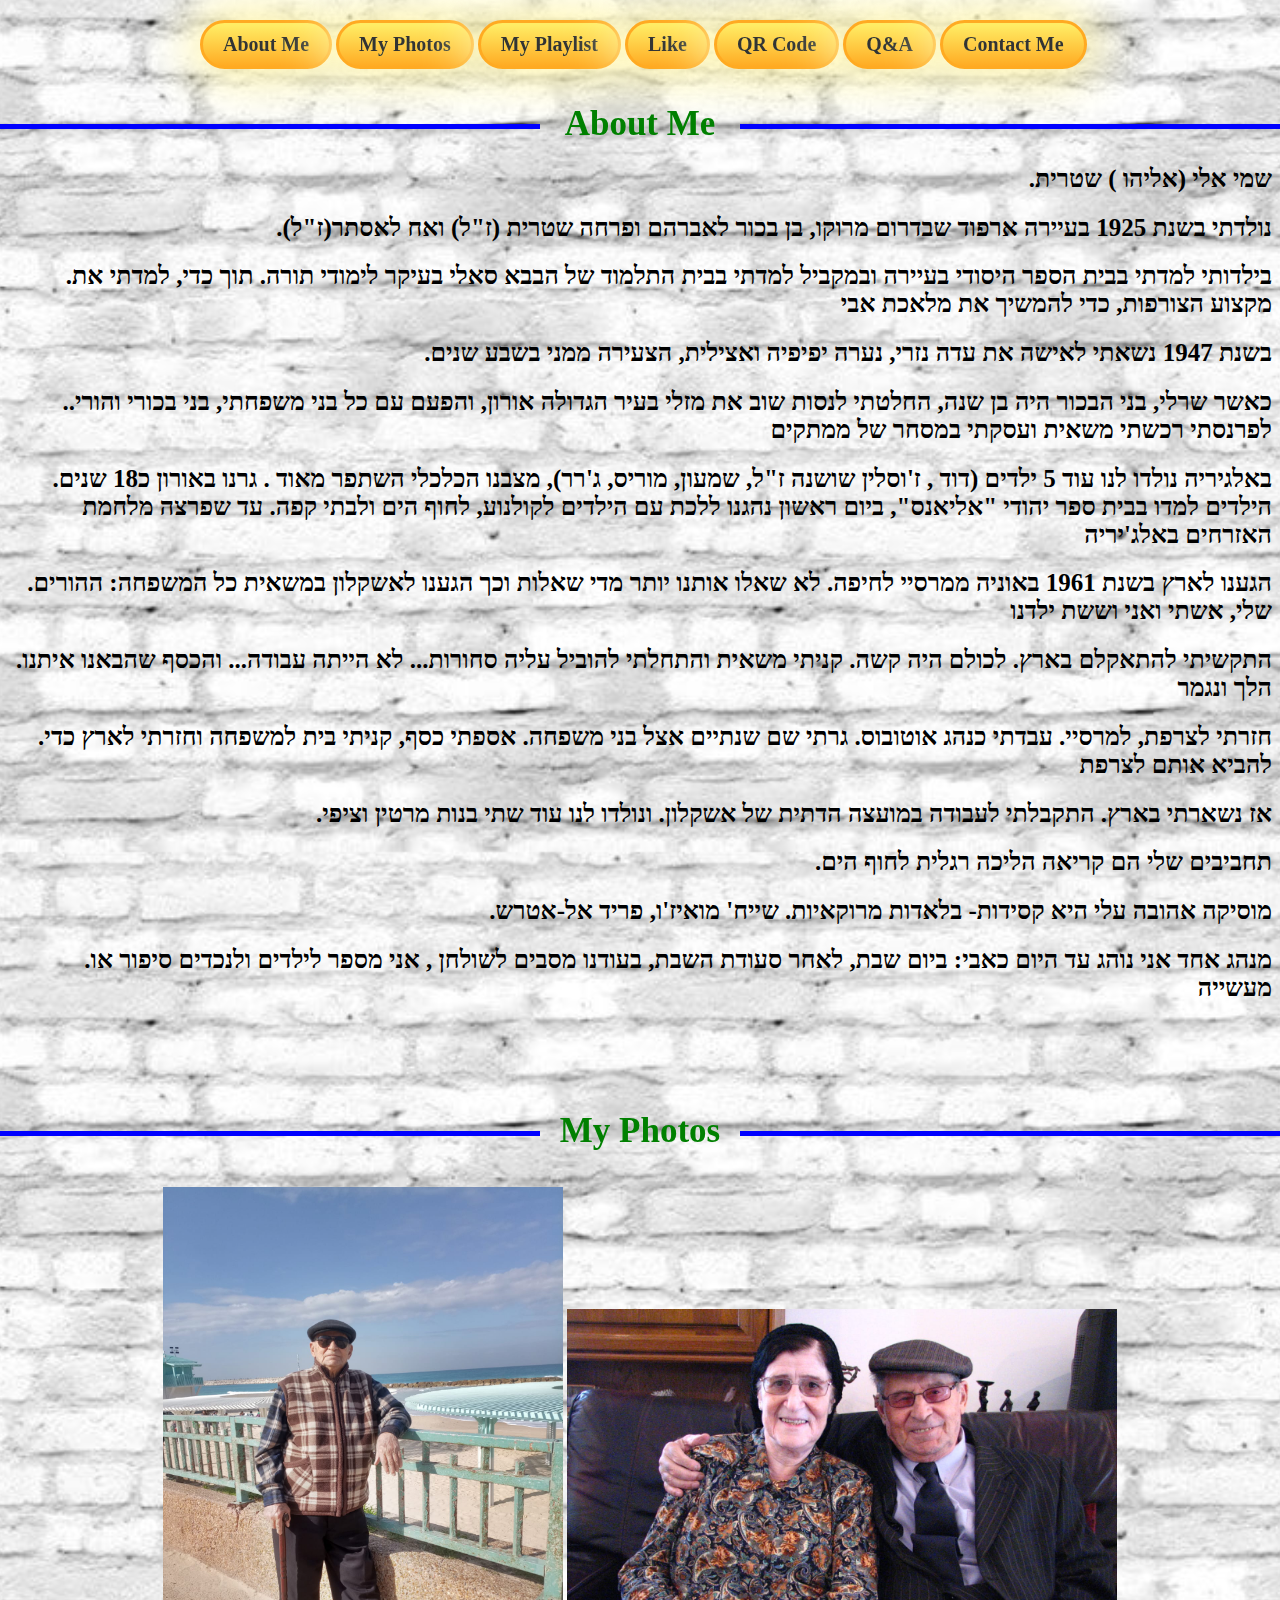
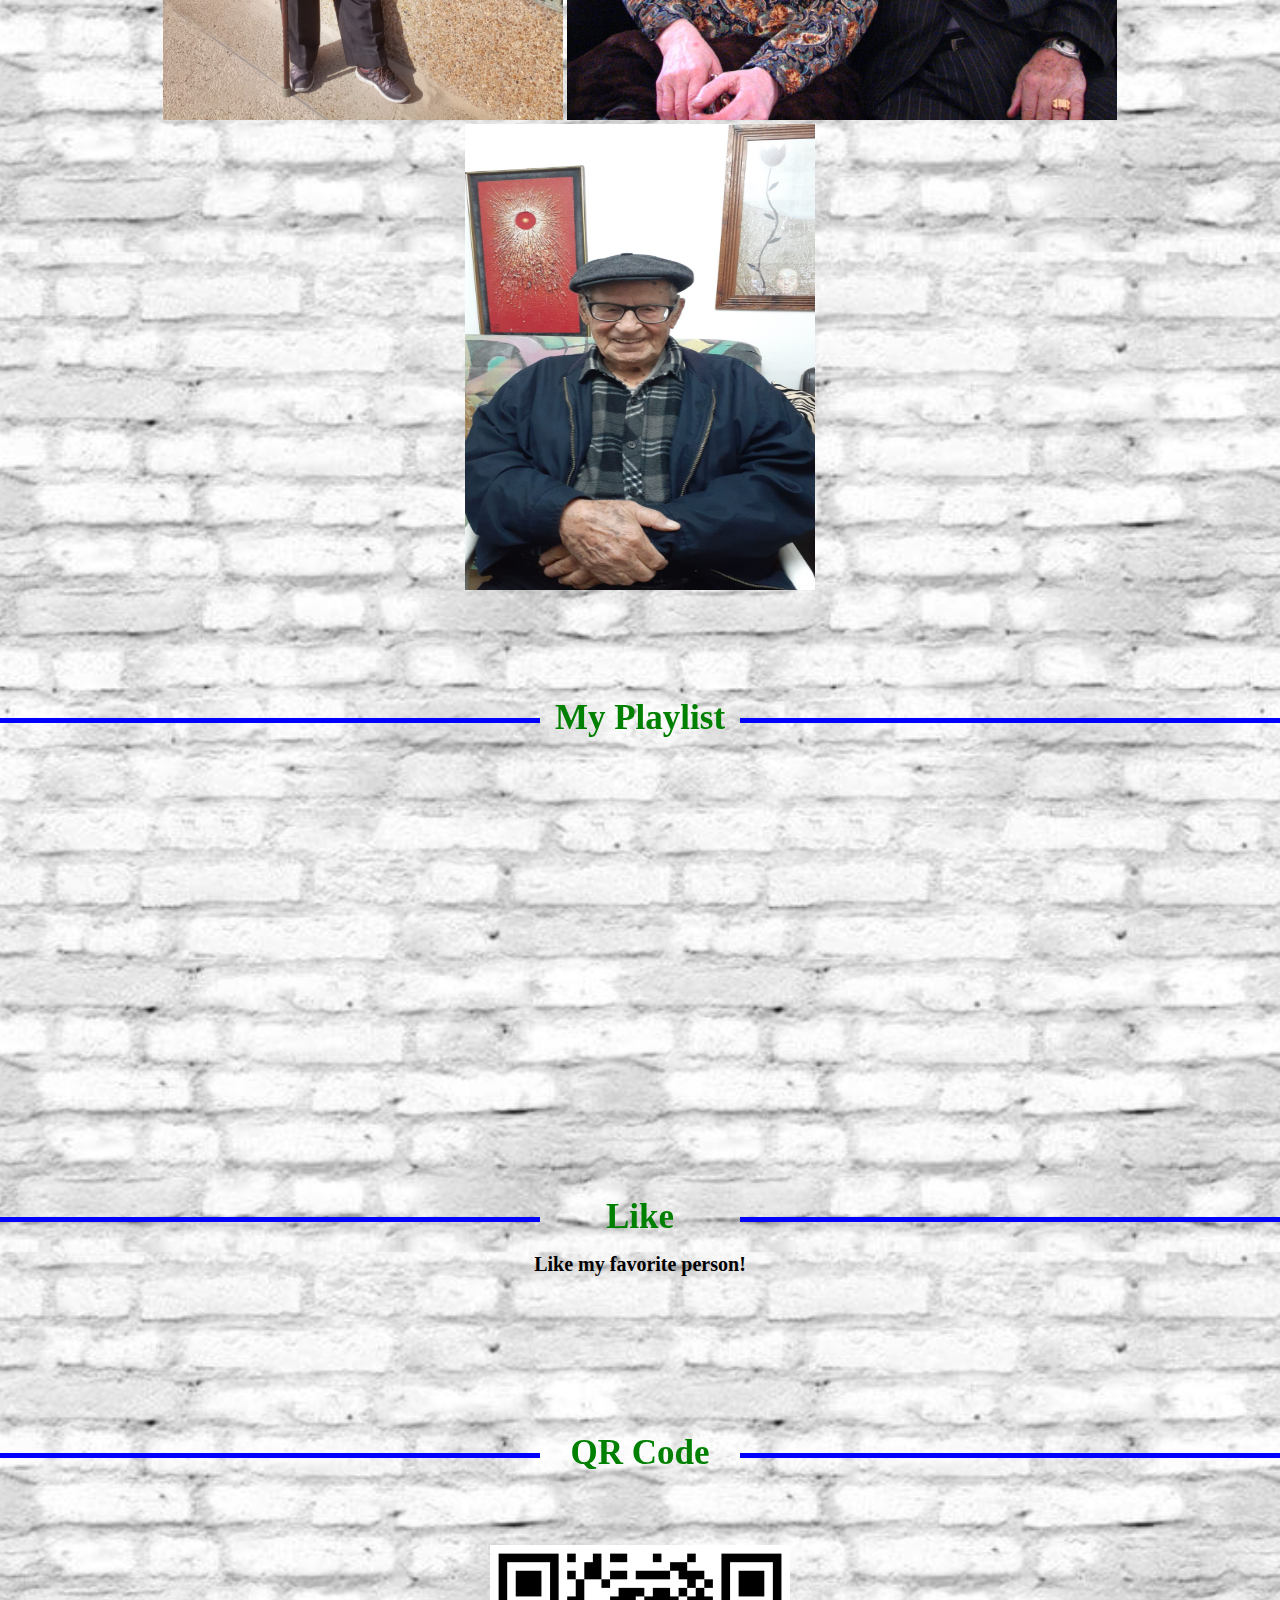
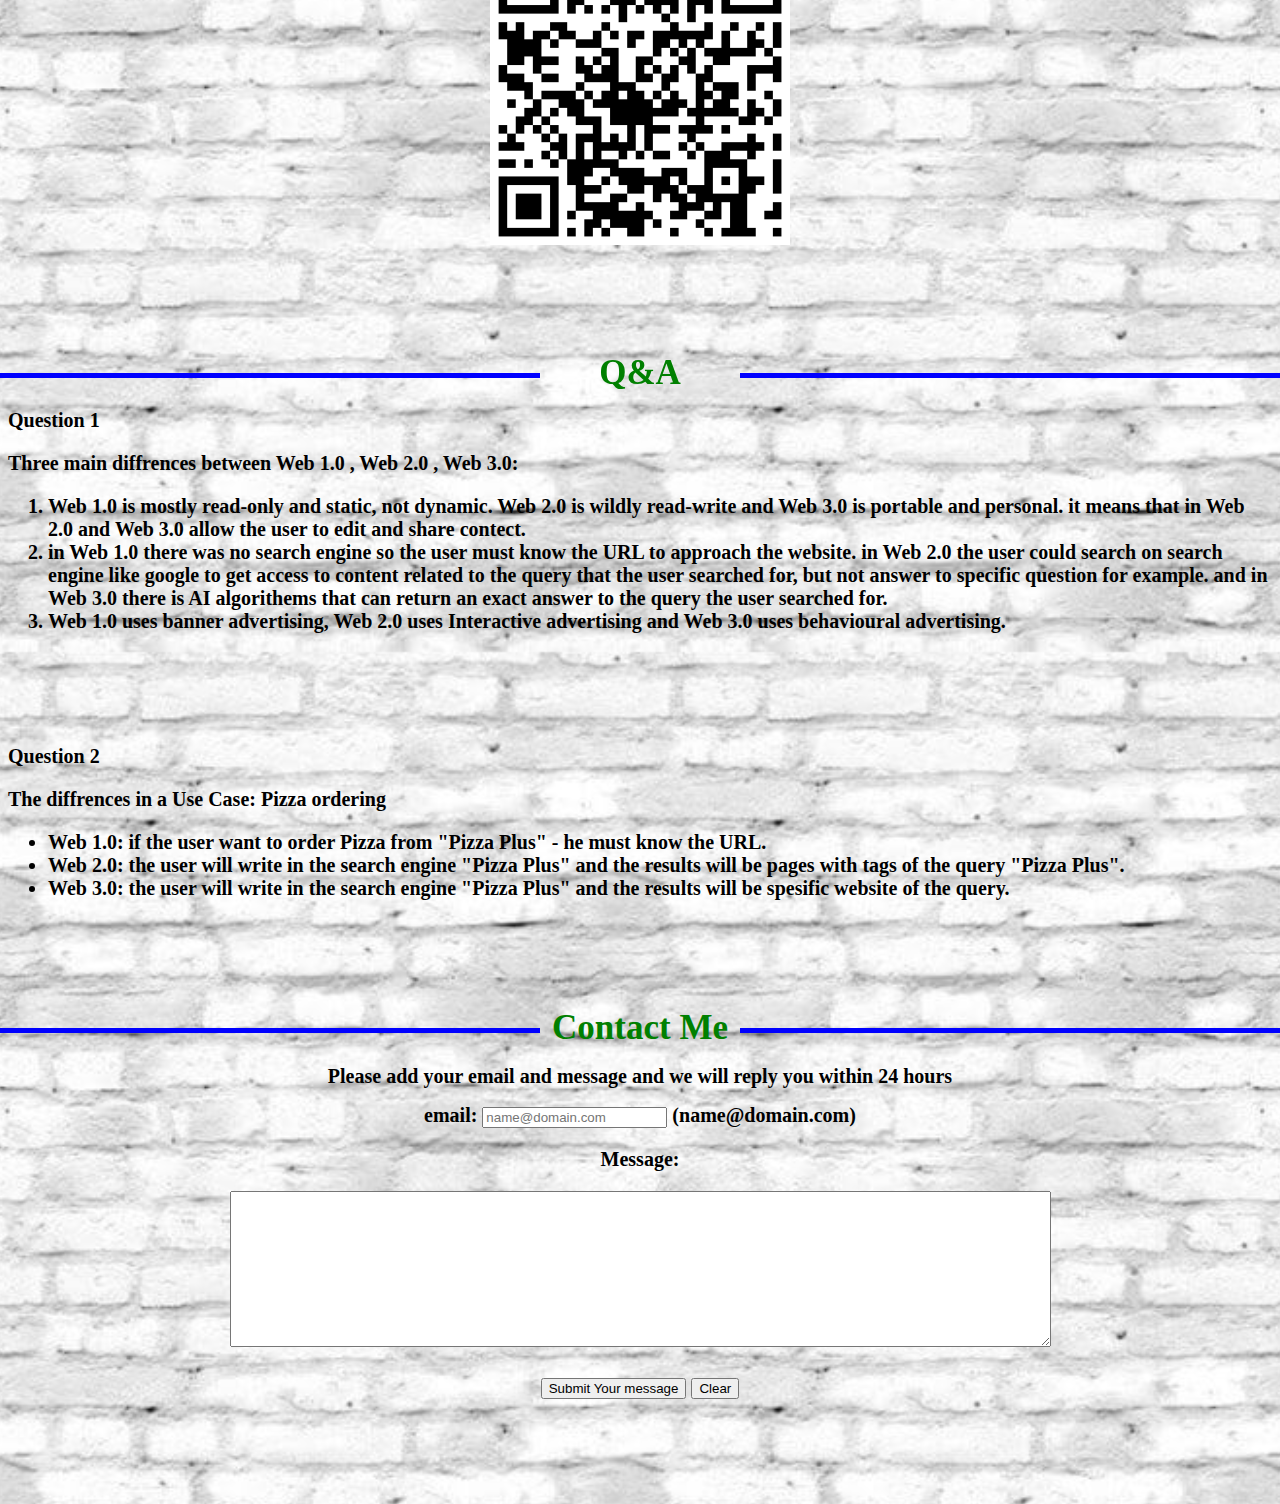
<file: Assinment1.html>
<!DOCTYPE html>
<HTML>
    <head>
        <link rel="stylesheet" type="text/css"  href="style.css" /> 
        <div id="fb-root"></div>
        <script async defer crossorigin="anonymous" src="https://connect.facebook.net/he_IL/sdk.js#xfbml=1&version=v10.0" nonce="WFZuLuZc"></script>
        <script src="https://cdn.tiny.cloud/1/flu9sy0dtwbxgguzgbkgj4dtdaz7h1m4hcu6xgds4tmdht7y/tinymce/5/tinymce.min.js" referrerpolicy="origin"></script>
        <script>
            tinymce.init({
              selector: "#emoji",
              plugins: "emoticons",
              toolbar: "emoticons",
              toolbar_location: "bottom",
              menubar: false
            });
          </script>
    
    
    </head> 
    <body>
            <topline>
                <a href="#inlink1" class="buttom">About Me</a>
                <a href="#inlink2" class="buttom">My Photos</a>
                <a href="#inlink3" class="buttom">My Playlist</a>
                <a href="#inlink4" class="buttom">Like</a>
                <a href="#inlink5" class="buttom">QR Code</a>
                <a href="#inlink6" class="buttom">Q&A</a>
                <a href="#inlink7" class="buttom">Contact Me</a>
          </topline>
          
        <p align="center">
            <a name="inlink1"></a>
            <br></br>
            <br></br>
            <h1>About Me</h1>
            <h2 class="c">.שמי אלי (אליהו )  שטרית</h2>
            <h2 class="c"> .נולדתי בשנת 1925 בעיירה ארפוד שבדרום מרוקו, בן בכור לאברהם ופרחה שטרית (ז"ל) ואח לאסתר(ז"ל) </h2>
            <h2 class="c"> .בילדותי  למדתי  בבית הספר היסודי בעיירה ובמקביל  למדתי בבית התלמוד של הבבא סאלי בעיקר לימודי תורה. תוך כדי, למדתי את מקצוע הצורפות, כדי להמשיך את מלאכת אבי </h2>
            <h2 class="c"> .בשנת 1947  נשאתי  לאישה את עדה נזרי, נערה יפיפיה ואצילית, הצעירה ממני  בשבע שנים </h2>
            <h2 class="c"> .כאשר שרלי, בני הבכור היה בן שנה, החלטתי  לנסות שוב את מזלי  בעיר הגדולה אורון, והפעם עם כל בני משפחתי, בני בכורי והורי.  לפרנסתי רכשתי משאית ועסקתי במסחר של ממתקים </h2>
            <h2 class="c"> .באלגיריה נולדו לנו עוד 5 ילדים (דוד , ז'וסלין שושנה ז"ל, שמעון, מוריס, ג'רר), מצבנו הכלכלי השתפר מאוד . גרנו באורון כ18 שנים הילדים למדו בבית ספר יהודי "אליאנס", ביום ראשון נהגנו ללכת עם הילדים לקולנוע, לחוף הים ולבתי קפה.  עד שפרצה מלחמת האזרחים באלג'יריה </h2>
            <h2 class="c"> .הגענו לארץ בשנת 1961 באוניה ממרסיי לחיפה. לא שאלו אותנו יותר מדי שאלות וכך הגענו לאשקלון במשאית כל המשפחה: ההורים שלי, אשתי ואני וששת ילדנו </h2>
            <h2 class="c"> .התקשיתי להתאקלם בארץ. לכולם היה קשה. קניתי משאית והתחלתי להוביל עליה סחורות... לא הייתה עבודה... והכסף שהבאנו איתנו הלך ונגמר </h2>
            <h2 class="c"> .חזרתי לצרפת, למרסיי. עבדתי כנהג אוטובוס. גרתי שם שנתיים אצל בני משפחה. אספתי כסף, קניתי בית למשפחה וחזרתי לארץ כדי להביא אותם לצרפת </h2>
            <h2 class="c"> .אז נשארתי בארץ. התקבלתי לעבודה במועצה הדתית של אשקלון. ונולדו לנו עוד שתי בנות מרטין וציפי  </h2>
            <h2 class="c"> .תחביבים שלי הם קריאה הליכה רגלית לחוף הים </h2>
            <h2 class="c"> .מוסיקה אהובה עלי היא קסידות- בלאדות מרוקאיות. שייח' מואיז'ו, פריד אל-אטרש </h2>
            <h2 class="c"> .מנהג אחד אני נוהג עד היום כאבי: ביום שבת, לאחר סעודת השבת, בעודנו מסבים לשולחן , אני מספר לילדים ולנכדים סיפור או מעשייה </h2>

        </p>

        <p align="center">
            <a name="inlink2"></a>
            <br></br>
            <br></br>
            <h1>My Photos</h1>
            <br></br>
            <center>
            <img src=img1.jpeg width=400 height=533 />
            <img src=img3.jpeg width=550 height=411 />
            <img src=img5.jpeg width=350 height=466 />
        </center>
        </p>

        <p align="center">
            <a name="inlink3"></a>
            <br></br>
            <br></br>
            <h1>My Playlist</h1>
            <br></br>
            <center><iframe width="560" height="315" src="https://www.youtube.com/embed/7TXiActNgsE" 
                frameborder="0" allow="accelerometer; autoplay; clipboard-write; encrypted-media; gyroscope; picture-in-picture" 
                allowfullscreen></iframe>
            </center>
        </p>

        <p align="center">
            <a name="inlink4"></a>
            <br></br>
            <br></br>
            <h1>Like</h1>  
            <h2 class="b">Like my favorite person!</h2>
            <br></br>
            <center>
                <div class="fb-like" data-href="https://www.facebook.com/Netanyahu" data-width="
                " data-layout="button_count" data-action="like" data-size="large" data-share="false"></div>      
            </center>
        </p>

        <p align="center">
            <a name="inlink5"></a>
            <br></br>
            <br></br>
            <h1>QR Code</h1>
            <br></br>
            <br></br>
            <center>
                <img src=qrcode.jpg width=300 height=300 />
            </center>
        </p>

        <p align="center">
            <a name="inlink6"></a>
            <br></br>
            <br></br>
            <h1>Q&A</h1>
            <h2 class="a">
                <b>Question 1</b>
                <p>Three main diffrences between Web 1.0 , Web 2.0 , Web 3.0:</p>
                <ol type=1>
                    <li>Web 1.0 is mostly read-only and static, not dynamic. Web 2.0 is wildly read-write and Web 3.0 is portable and personal. it means that in Web 2.0 and Web 3.0 allow the user to edit and share contect.</li>
                    <li>in Web 1.0 there was no search engine so the user must know the URL to approach the website. in Web 2.0 the user could search on search engine like google to get access to content related to the query that
                        the user searched for, but not answer to specific question for example. and in Web 3.0 there is AI algorithems that can return an exact answer to the query the user searched for.</li>
                    <li>Web 1.0 uses banner advertising, Web 2.0 uses Interactive advertising and Web 3.0 uses behavioural advertising.</li>
                    <br></br>
                    <br></br>
                </ol>

                <b>Question 2</b>
                <p>The diffrences in a Use Case: Pizza ordering</p>
                <ul>
                    <li>Web 1.0: if the user want to order Pizza from "Pizza Plus" - he must know the URL.</li>
                    <li>Web 2.0: the user will write in the search engine "Pizza Plus" and the results will be pages with tags of the query "Pizza Plus".</li>
                    <li>Web 3.0: the user will write in the search engine "Pizza Plus" and the results will be spesific website of the query.</li>
                </ul>

            </h2>
        </p>

        <p align="center">
            <a name="inlink7"></a>
            <br></br>
            <br></br>
            <h1>Contact Me</h1>
            <h2 class="b">Please add your email and message and we will reply you within 24 hours</h2>

            <form action="mailto:ohadshr@post.bgu.ac.il" method="post" enctype="text/plain">
                <h2 class="b">
                    <label>email:
                    <input type = "email" placeholder = "name@domain.com" 
                        required /> (name@domain.com)
                    </label>
                    <p>Message: </p>
                        <textarea id = "emoji" name = "comments" rows = "10" cols = "100"></textarea>
                <br></br>
                <input type = "submit" value = "Submit Your message"> 
                <input type = "reset" value = "Clear">
                </h2>
                <br></br>
                <br></br>
            </form>
        </p>

    </body>
</HTML>
</file>
<file: style.css>
body{
	background-image: url("background.jpg");
	background-position: center;
	background-repeat: repeat;
	background-size: 1400px 1000px;
}




.buttom {
	box-shadow: 0px 0px 50px 12px #fff6af;
	background:linear-gradient(to bottom, #ffec64 5%, #ffab23 100%);
	background-color:#ffec64;
	border-radius:42px;
	border:3px solid #ffaa22;
	display:inline-block;
	cursor:pointer;
	color:#333333;
	font-family:'Comic Sans MS';
	font-size:20px;
	font-weight:bold;
	padding:10px 20px;
	text-decoration:none;
	text-shadow:0px 0px 0px #ffee66;
  
}
.buttom:hover {
	background:linear-gradient(to bottom, #ffab23 5%, #ffec64 100%);
	background-color:#ffab23;
}
.buttom:active {
	position:relative;
	top:1px;
}

h1 {
    font-family: 'Comic Sans MS';
    margin: auto;
    color: green;
    text-align: center;
    font-size: 35px;
    max-width: 600px;
    position: relative;
  }
  h1:before {
    content: "";
    display: block;
    width: 600px;
    height: 5px;
    background: blue;
    left: -400px;
    top: 50%;
    position: absolute;
  }
  h1:after {
    content: "";
    display: block;
    width: 600px;
    height: 5px;
    background: blue;
    right: -400px;
    top: 50%;
    position: absolute;
  }

  h2.a{
    font-family:'Comic Sans MS';
    text-align: left;
    font-size: 20px;
    max-width: 6000px;
    position: static;
  }
  h2.b{
    font-family:'Comic Sans MS';
    text-align: center;
    font-size: 20px;
    max-width: 6000px;
    position: static;
  }
  h2.c{
    font-family:'Comic Sans MS';
    text-align: right;
    font-size: 25px;
    max-width: 6000px;
    position: static;
  }

  topline{
    position:fixed;
    top:20px;
    left: 200px;
   }
</file>
